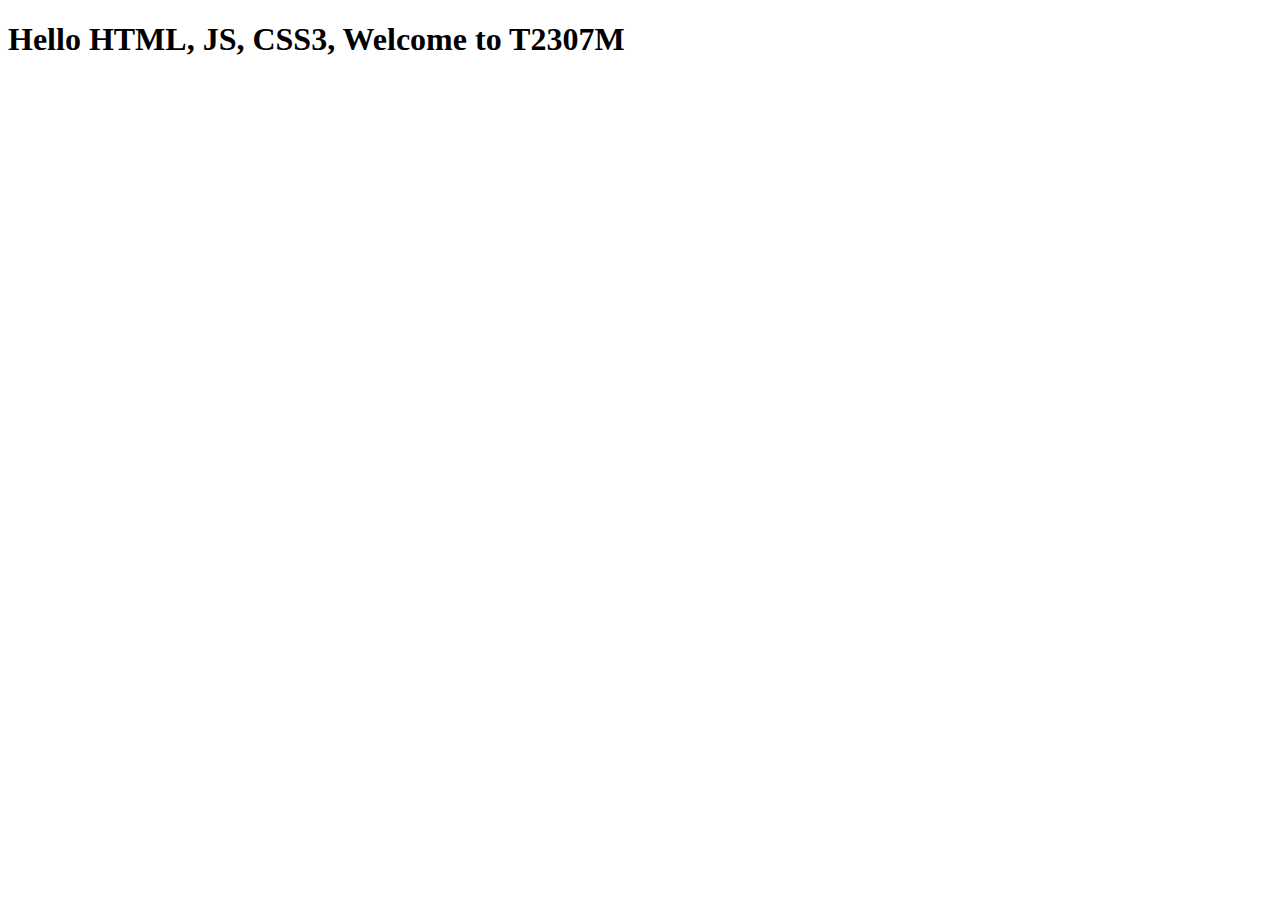
<file: index.html>
<!DOCTYPE html>
<html lang="en">
<head>
    <meta charset="UTF-8">
    <meta name="viewport" content="width=device-width, initial-scale=1.0">
    <title>Document</title>
</head>
<body>
    <h1>Hello HTML, JS, CSS3, Welcome to T2307M</h1>
</body>
</html>
</file>
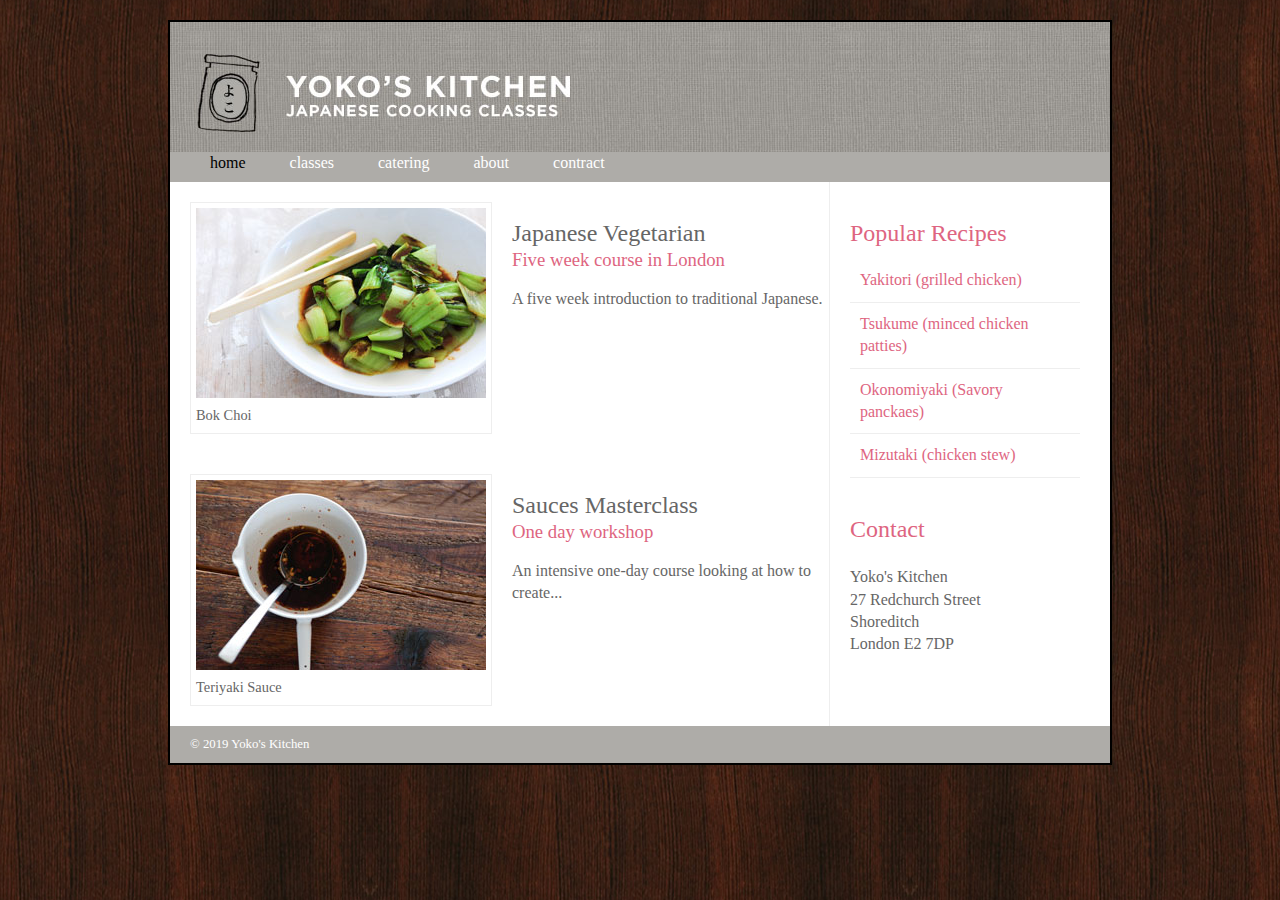
<file: 03/index.html>
<!DOCTYPE html>
<html>
  <head>
    <title>HTML5 Layout</title>
    <link rel="stylesheet" href="css/exam03.css" />
  </head>
  <body>
    <div class="wrapper">
      <header>
        <h1>Yoko's Kitchen</h1>
        <nav>
          <ul>
            <li><a href="#" class="current">home</a></li>
            <li><a href="#">classes</a></li>
            <li><a href="#">catering</a></li>
            <li><a href="#">about</a></li>
            <li><a href="#">contract</a></li>
          </ul>
        </nav>
      </header>
      <section class="courses">
        <article>
          <figure>
            <img src="./images/bok-choi.jpg" alt="Bok Choi" />
            <figcaption>Bok Choi</figcaption>
          </figure>
          <hgroup>
            <h2>Japanese Vegetarian</h2>
            <h3>Five week course in London</h3>
          </hgroup>
          <p>A five week introduction to traditional Japanese.</p>
        </article>
        <article>
          <figure>
            <img src="./images/teriyaki.jpg" alt="Teriyaki sauce" />
            <figcaption>Teriyaki Sauce</figcaption>
          </figure>
          <hgroup>
            <h2>Sauces Masterclass</h2>
            <h3>One day workshop</h3>
          </hgroup>
          <p>An intensive one-day course looking at how to create...</p>
        </article>
      </section>
      <aside>
        <section class="popular-recipes">
          <h2>Popular Recipes</h2>
          <a href="">Yakitori (grilled chicken)</a>
          <a href="">Tsukume (minced chicken patties)</a>
          <a href="">Okonomiyaki (Savory panckaes)</a>
          <a href="">Mizutaki (chicken stew)</a>
        </section>
        <section class="contact-details">
          <h2>Contact</h2>
          <p>
            Yoko's Kitchen <br />
            27 Redchurch Street <br />
            Shoreditch <br />
            London E2 7DP
          </p>
        </section>
      </aside>
      <footer>&copy; 2019 Yoko's Kitchen</footer>
    </div>
  </body>
</html>
</file>
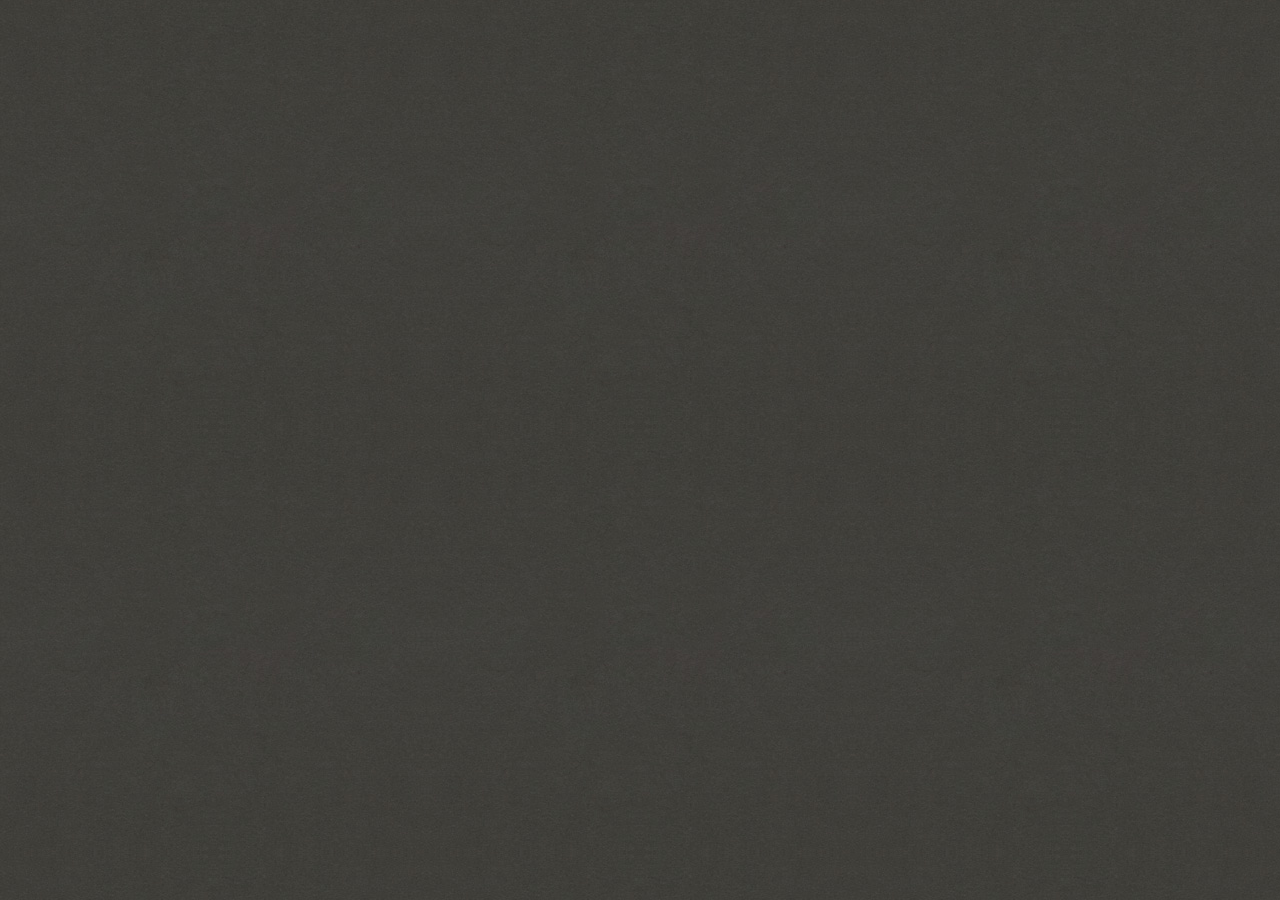
<file: 04/index.html>
<!DOCTYPE html>
<html>

<head>
    <title>Layout</title>
    <link rel="stylesheet"  type="text/css" href="css/Mystyle.css" />
    <style type="text/css">
        @font-face {
            font-family: 'QuicksandBook';
            src: url('./fonts/Quicksand_Book-webfont.eot');
            src: url('./fonts/Quicksand_Book-webfont.eot?#iefix') format('embedded-opentype'),
            url('./fonts/Quicksand_Book-webfont.woff') format('woff'),
            url('./fonts/Quicksand_Book-webfont.ttf') format('truetype'),
            url('./fonts/Quicksand_Book-webfont.svg#QuicksandBook') format('svg');
            font-weight: normal;
            font-size: normal;
        }

        body{
            color: #ffffff;
            background: #413f3b url('./images/bg.jpg');
            font-family: Georgia, 'Times New Roman', Times, serif;
            font-size: 90%;
            margin: 0px;
            text-align: center;
        }
        
        a{
            color: #b5c1ad;
            text-decoration: none;
        }

        a:hover{
            color: #ffffff;
        }

        header{
            background-image: url("./images/bg-header.jpg");
            padding: 0px 0px 0px 0px;
            height: 100px;
            position: fixed;
            top: 0px;
            width: 100%;
            z-index: 50;
        }

        .nav{
            float: right;
            padding: 45px 0px 0px 0px;
            text-align: right;
        }

        .wrapper{
            width: 960px;
            margin: 0px auto;
            background-image: url("./images/bg-triangle.png");
            background-repeat: no-repeat;
            background-position: 0px 0px;
            text-align: left;
        }
        
        .logo{
            margin-bottom: 20px;
        }

        h1, h2{
            font-family: QuicksandBook, Arial, Helvetica, sans-serif;
            font-weight: normal;
            text-transform: uppercase;
        }
        
        h1{
            font-size: 75%;
            margin-top: 140px;
        }

        .date{
            font-family: Arial, Helvetica, sans-serif;
            font-size: 75%;
            color: #b5c1ad;
        }

        .intro{
            clear: left;
            font-size: 90%;
            line-height: 1.43em;
        }
    </style>
</head>
</html>
</file>
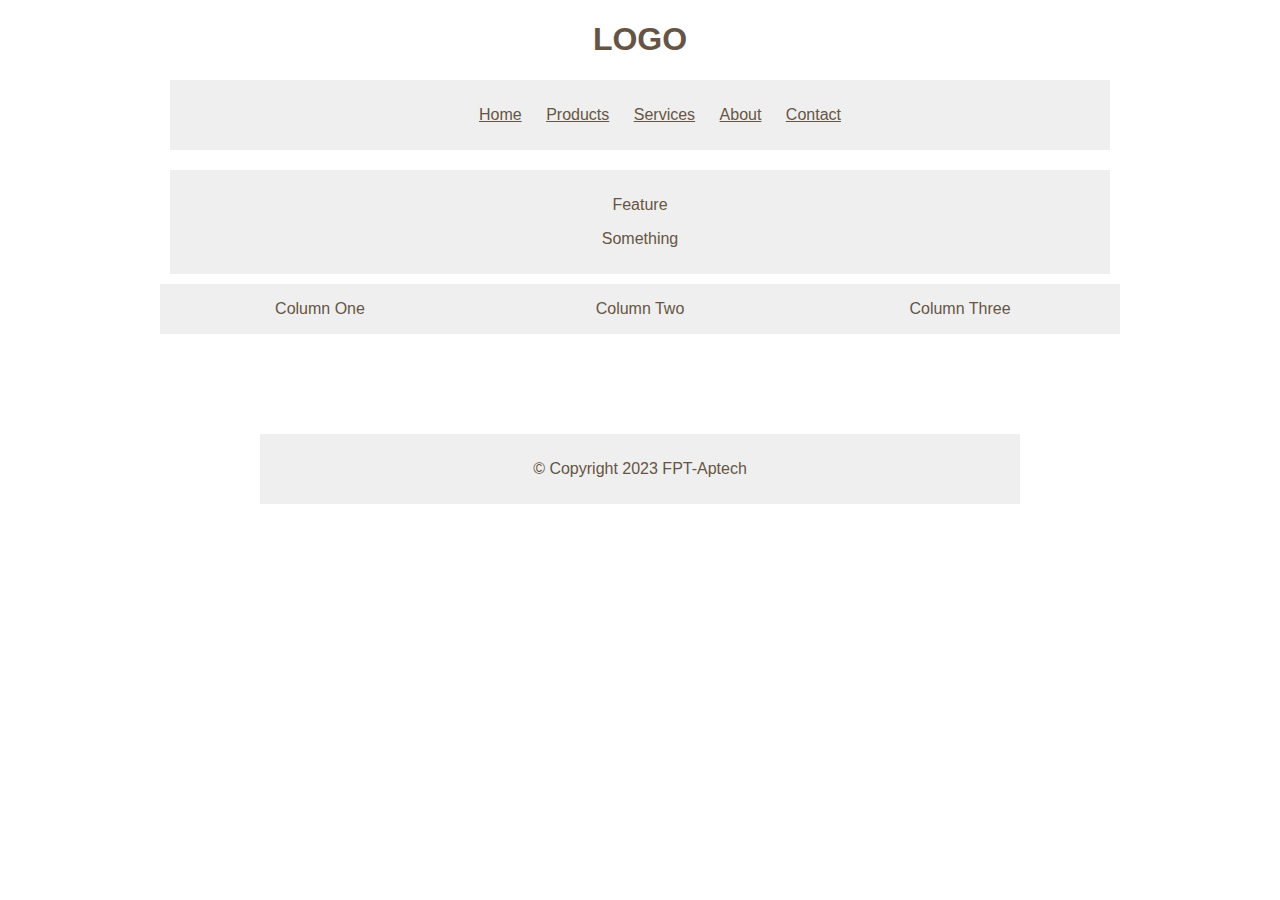
<file: Layout/index.html>
<!DOCTYPE html>
<html lang="en">
<head>
    <meta charset="UTF-8">
    <meta name="viewport" content="width=device-width, initial-scale=1.0">
    <title>Layout and CSS</title>
    <style type="text/CSS">
        /* Dấu "*" áp dụng toàn bộ HTML */
        *{
            color: #665544;
            text-align: center;
            font-family: sans-serif;
        }
        /* Selector "Tags" */
        body{
            width: 960px;
            margin: auto;
        }
        #content{
            height: 100%;
            overflow: auto;
        }
        #nav, #feature{
            padding: 10px;
            margin: 10px;
            background-color: #efefef;
        }
        #footer{
            margin: 100px;
            padding: 10px;
            background-color: #efefef;
        }
        .column1, .column2, .column3{
            background-color: #efefef;
            width: 320px;
            float: left;
        }
        li{
            display: inline;
            padding: 10px;
        }
    </style>
</head>
<body>
    <div id="header">
        <h1>LOGO</h1>
        <div id="nav">
            <ul>
                <li><a href="#">Home</a></li>
                <li><a href="#">Products</a></li>
                <li><a href="#">Services</a></li>
                <li><a href="#">About</a></li>
                <li><a href="#">Contact</a></li>
            </ul>
        </div>
    </div>
    <div id="content">
        <div id="feature"><p>Feature</p>
        <p>Something</p></div>
        <div class="article column1"><p>Column One
        </p></div>
        <div class="article column2"><p>Column Two</p></div>
        <div class="artical column3"><p>Column Three</p></div>
    </div>
    <div id="footer">
        <p>&copy; Copyright 2023 FPT-Aptech</p>
    </div>
    
</body>
</html>
</file>
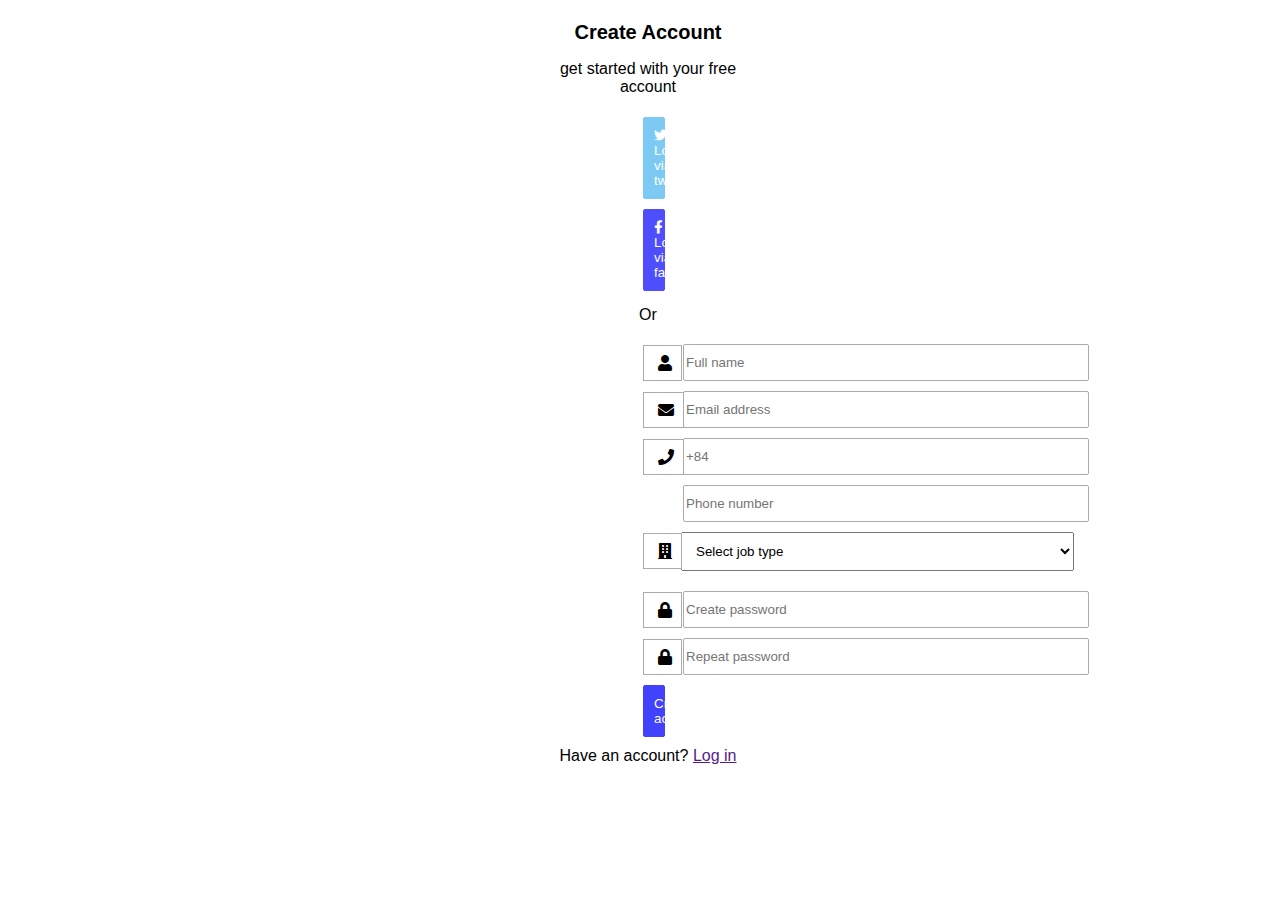
<file: test 10-10/index.html>
<!DOCTYPE html>
<html lang="en">
<head>
    <meta charset="UTF-8">
    <meta name="viewport" content="width=device-width, initial-scale=1.0">
    <title>Document</title>
</head>
<link rel="stylesheet" href="style.css">
<link rel="stylesheet" href="https://cdnjs.cloudflare.com/ajax/libs/font-awesome/5.15.4/css/all.min.css" integrity="sha512-1ycn6IcaQQ40/MKBW2W4Rhis/DbILU74C1vSrLJxCq57o941Ym01SwNsOMqvEBFlcgUa6xLiPY/NS5R+E6ztJQ==" crossorigin="anonymous" referrerpolicy="no-referrer" />
<body>
    <div id="container">
        <header>
            <h1>Create Account</h1>
            <p>get started with your free account</p>
        </header>
        <div class="login-with">
            <button class="tw">
                <i class="fab fa-twitter" style="color: white;"></i>
                Login via twitter</button>
            <button class="fb">
                <i class="fab fa-facebook-f" style="color: white;"></i>
                Login via facebook</button>
        </div>
        <div class="or">Or</div>
        <div class="login">
            <div class="user">
                <i class="fas fa-user"></i>
                <input type="text" placeholder="Full name">
            </div>
            <div class="email">
                <i class="fas fa-envelope"></i>
                <input type="email" placeholder="Email address">
            </div>
            <div id="phone">
                <i class="fas fa-phone"></i>
                <input type="number" placeholder="+84">
                <input type="text" placeholder="Phone number">
            </div>
            <div class="job">
                <i class="fas fa-building"></i>
                <select class="form-control">
                    <option selected=""> Select job type</option>
                    <option>Designer</option>
                    <option>Manager</option>
                    <option>Accaunting</option>
                </select>
            </div>
            <div class="password">
                <i class="fas fa-lock"></i>
                <input type="password" placeholder="Create password">
            </div>
            <div class="re-password">
                <i class="fas fa-lock"></i>
                <input type="password" placeholder="Repeat password">
            </div>
            <button type="submit">Create account</button>
        </div>
        <div class="end">
            Have an account? <a href="">Log in</a>
        </div>
    </div>
</body>
</html>
</file>
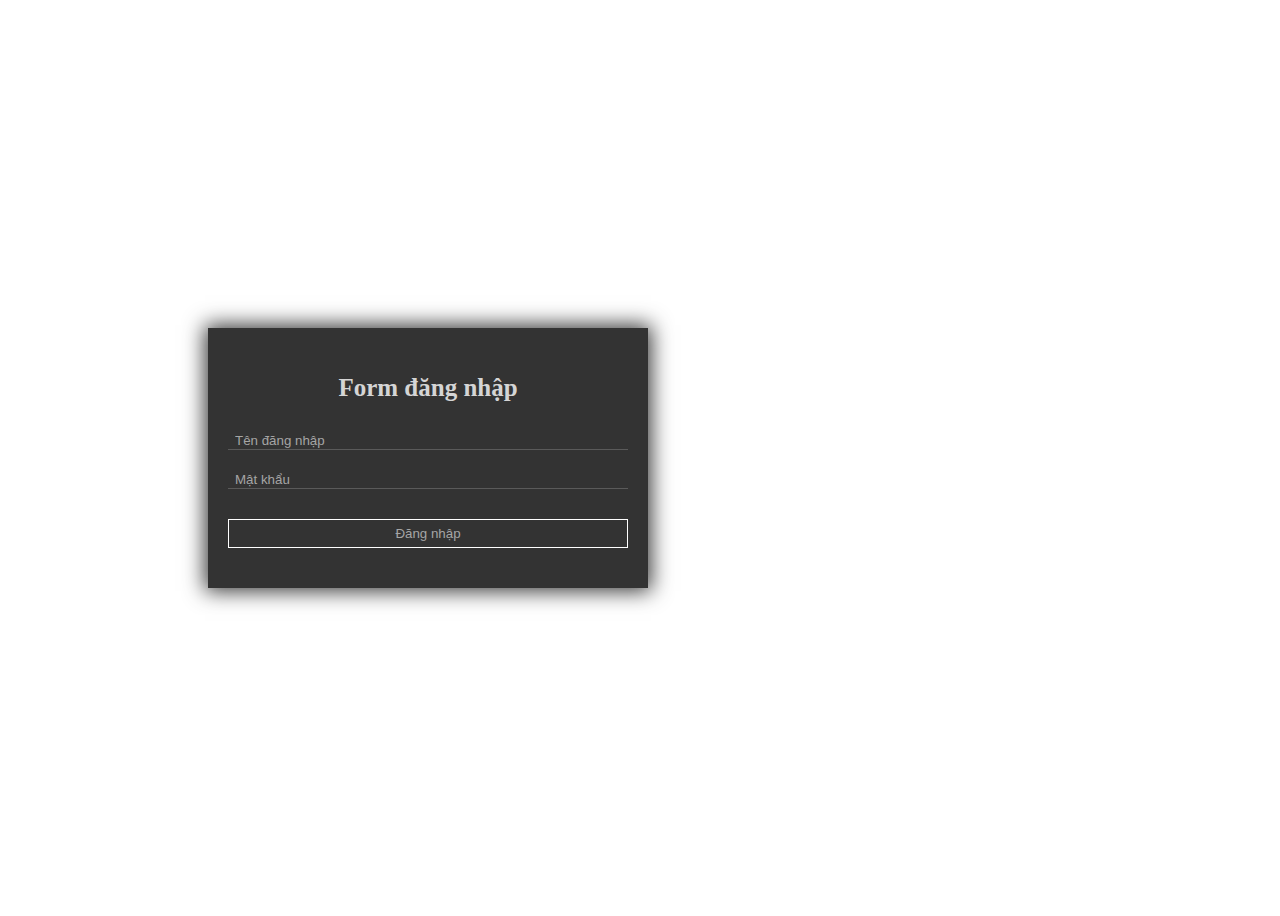
<file: Tự Làm/index.html>
<!DOCTYPE html>
<html lang="en">
<head>
    <meta charset="UTF-8">
    <meta name="viewport" content="width=device-width, initial-scale=1.0">
    <title>Form đăng nhập html</title>
    <link rel="stylesheet" href="css.css">
    <link rel="stylesheet" href="https://cdnjs.cloudflare.com/ajax/libs/font-awesome/6.4.2/css/all.min.css" integrity="sha512-z3gLpd7yknf1YoNbCzqRKc4qyor8gaKU1qmn+CShxbuBusANI9QpRohGBreCFkKxLhei6S9CQXFEbbKuqLg0DA==" crossorigin="anonymous" referrerpolicy="no-referrer" />
</head>
<body>
    <div id="wrapper">
        <form action="" id="form-login">
            <h1 class="form-heading">Form đăng nhập</h1>
            <div class="form-group">
                <i class="fa-regular fa-user" style="color: #a5a5a5a5;"></i>
                <input type="text" class="form-input" placeholder="Tên đăng nhập">
            </div>
            <div class="form-group">
                <i class="fa-solid fa-lock" style="color: #a5a5a5a5;;"></i>
                <input type="password" class="form-input" placeholder="Mật khẩu">
                <div id="eye">
                    <i class="far fa-eye"></i>
                </div>
            </div>
            <input type="submit" value="Đăng nhập" class="form-submit">
        </form>
    </div>
</body>
<script src="https://code.jquery.com/jquery-3.7.1.js"></script>
<script src="./js.js"></script>
</html>
</file>
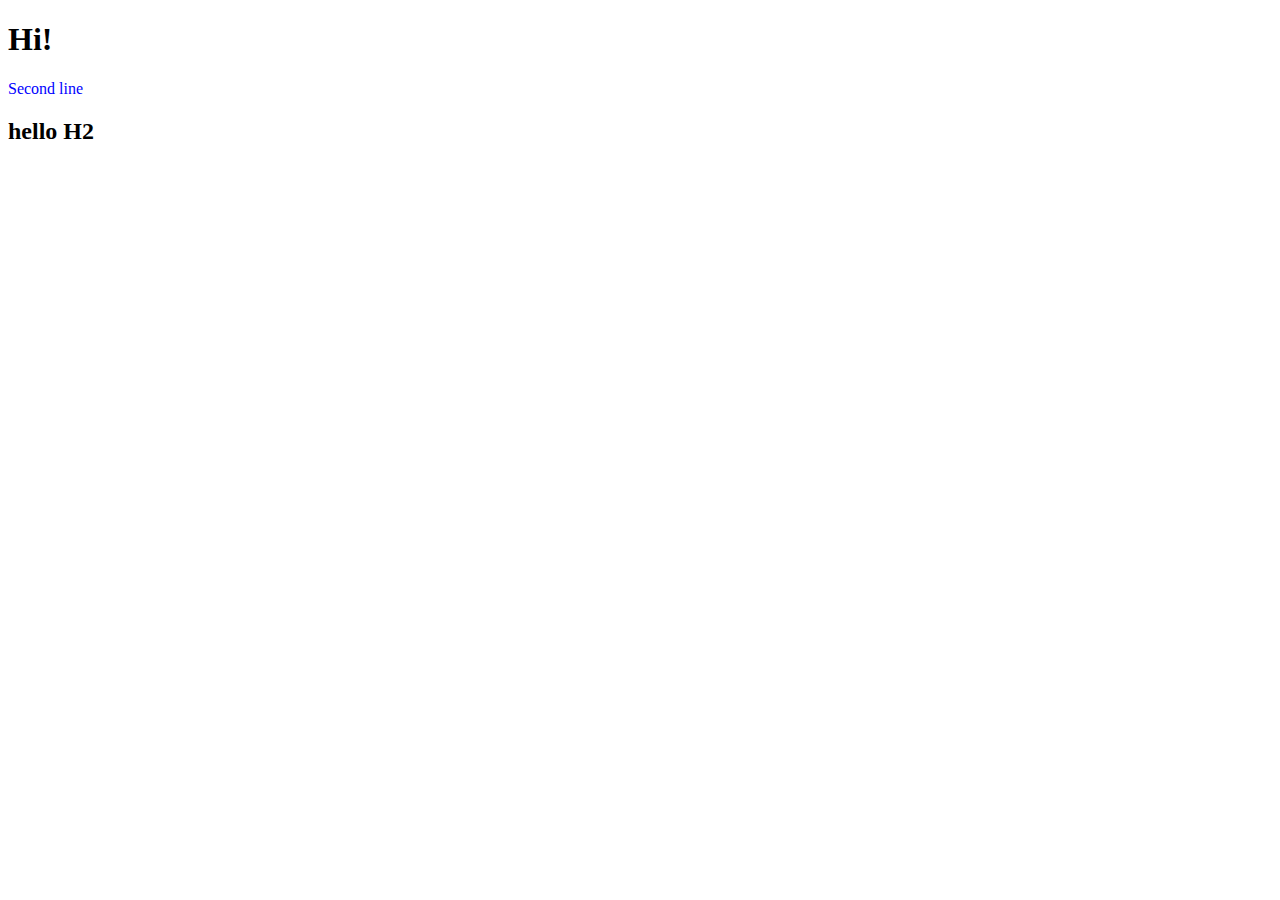
<file: Trên lớp/10-7/index.html>
<!DOCTYPE html>
<html lang="en">
<head>
    <meta charset="UTF-8">
    <meta name="viewport" content="width=device-width, initial-scale=1.0">
    <title>Document</title>
    <script src="https://cdnjs.cloudflare.com/ajax/libs/jquery/2.2.1/jquery.min.js" integrity="sha512-chZc2Mx8B1GzGSNMfJRH63jW7uYZXzX0a/UlWRrTvl4kxxYqUHNMtyTTA5IDQ7gTl4ATLoXlZthsialW3muS0A==" crossorigin="anonymous" referrerpolicy="no-referrer"></script>
</head>
<body>
    <script>
    // Jquery Template: Mẫu dùng chung của jQuery
    // Run
    // $(document).ready(function(){
    //    your jQuery script here
    // }); 
    </script>
    <script>
        $(document).ready(function(){
            $('#hello').html('Hello, world');// Id
            $('.red').before("<p>Before</p>")// Class
                    .after("<p>After</p>");
            $('p').prepend("(tag-name matched)");
            $('h2').addClass('green');
        });
    </script>
    <style>
        .red{color: blue;}
        .green{color: green;}
    </style>
    <h1 id="hello">Hi!</h1>
    <p class="red">Second line</p>
    <h2>hello H2</h2>
</body>
</html>
</file>
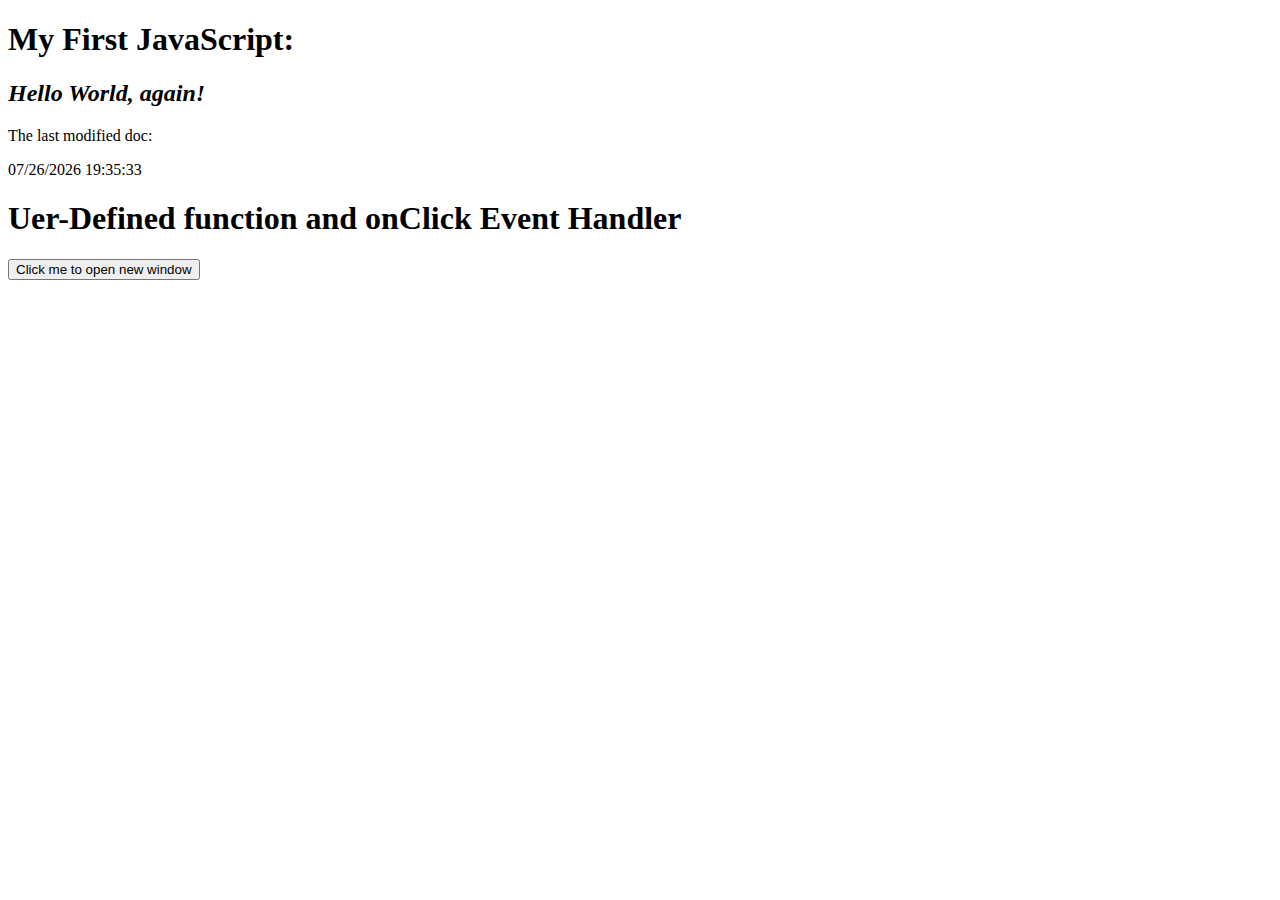
<file: Trên lớp/session5/index.html>
<!DOCTYPE html>
<html lang="en">
<head>
    <meta charset="UTF-8">
    <meta name="viewport" content="width=device-width, initial-scale=1.0">
    <title>Document</title>
    <!-- JavaScript aka know Node.js on the server side -->
    <!-- JavaScript # Java -->
    <script>
        alert("Hello World!");
        //Script.Method(), phương thức = values
        //Đối tượng Car.
        //Gọi phương thức (Method) của Car:Car.go()
        //Gọi thuộc tính (chứa giá trị) của Car:Car.color = "red";
        //Tác động lên đối tượng thì có sự kiện (event)
    </script>
</head>
<body>
    <h1>My First JavaScript: </h1>
    <script>
        // Method()
        document.write("<h2><em>Hello World, again!</em></h2>");
        document.write("<p>The last modified doc:</p>" + document.lastModified);
        // Debugger: Kiểm soát lỗi
        console.log('Hello hello again!');
        // 1.Build in function
        // alert()
        // prompt()
        // write()
        // writeln();
        prompt("Are you sure!");
        // 2. Uer defined
    </script>
    <script>
        function openNewWindow(){
            open("...");// Mở ra cửa sổ mới
        }
    </script>
        <h1>Uer-Defined function and onClick Event Handler</h1>
        <input type="button" value="Click me to open new window" onclick="openNewWindow()">
</body>
</html>
</file>
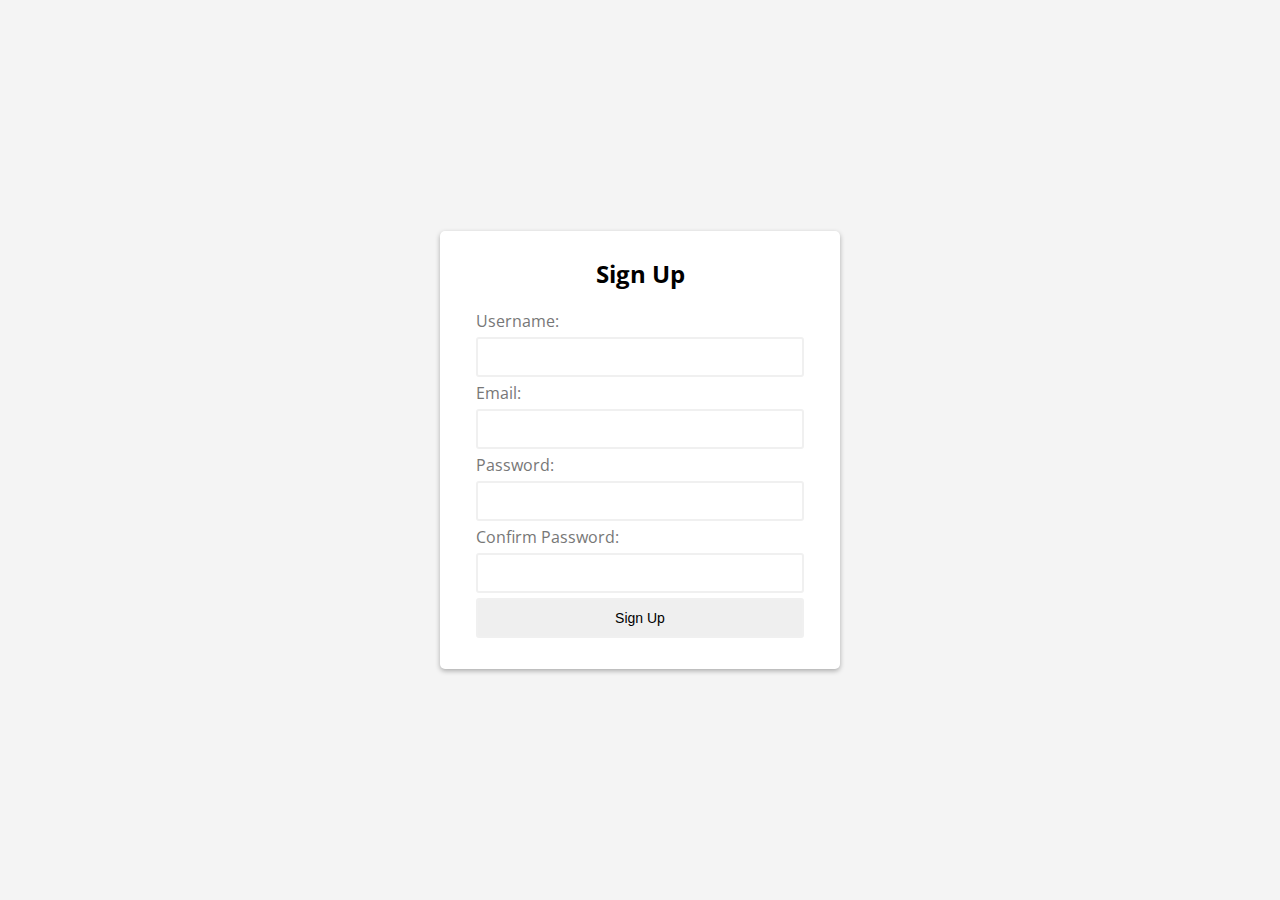
<file: Edunext/Slot 14/form validation/index.html>
<!DOCTYPE html>
<html>
<head>
    <title>JavaScript Form Validation</title>
    <link rel="stylesheet" href="css/style.css">
    <script src="https://cdnjs.cloudflare.com/ajax/libs/jquery/2.2.1/jquery.min.js" integrity="sha512-chZc2Mx8B1GzGSNMfJRH63jW7uYZXzX0a/UlWRrTvl4kxxYqUHNMtyTTA5IDQ7gTl4ATLoXlZthsialW3muS0A==" crossorigin="anonymous" referrerpolicy="no-referrer"></script>
</head>
<body>
    <div class="container">
        <form id="signup" class="form">
            <h1>Sign Up</h1>
            <div class="form-field">
                <label for="username">Username:</label>
                <input type="text" name="username" id="username" autocomplete="off">
                <small></small>
            </div>

            <div class="form-field">
                <label for="email">Email:</label>
                <input type="text" name="email" id="email" autocomplete="off">
                <small></small>
            </div>

            <div class="form-field">
                <label for="password">Password:</label>
                <input type="password" name="password" id="password" autocomplete="off">
                <small></small>
            </div>


            <div class="form-field">
                <label for="confirm-password">Confirm Password:</label>
                <input type="password" name="confirm-password" id="confirm-password" autocomplete="off">
                <small></small>
            </div>

            <div class="form-field">
                <input type="submit" value="Sign Up">
            </div>
        </form>
    </div>

    <script src="js/app.js"></script>
</body>
</html>
</file>
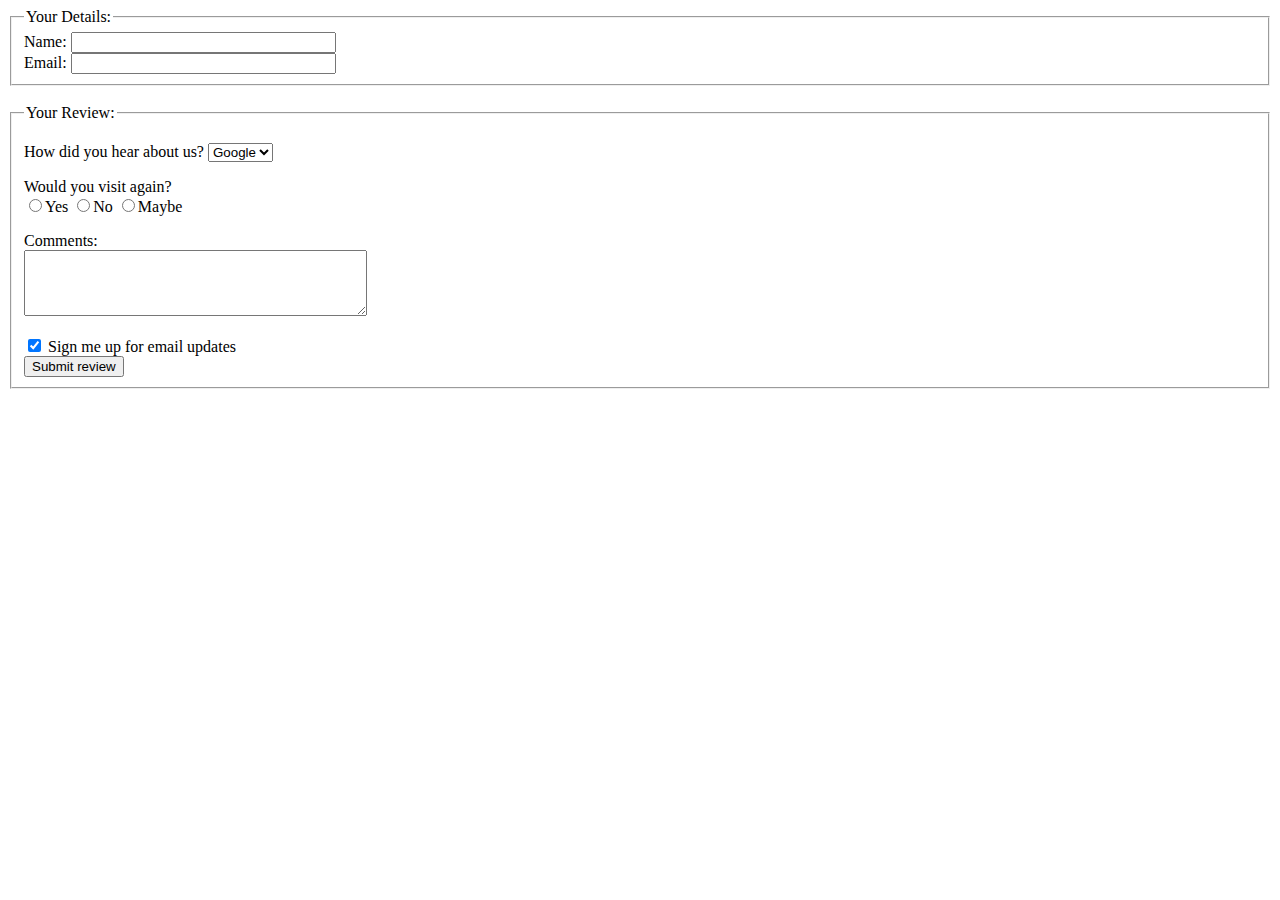
<file: Demo.html>
<!DOCTYPE html>
<html lang="en" dir="ltr">
<head>
    <meta charset="UTF-8">
    <title>Forms</title>
</head>

<body>
    <form action="http://fptaptech.herokuapp.com" method="get">
        <fieldset>
            <legend>Your Details:</legend>
            <label>Name: <input type="text" name="name" size="30" maxlength="100"></label><br />
            <label>Email: <input type="email" name="email" size="30" maxlength="100"></label><br />
        </fieldset><br />
        <fieldset>
            <legend>Your Review:</legend>
            <p>
                <label for="hear-about">How did you hear about us?</label>
                <select name="referrer" id="hear-about">
                    <option value="google">Google</option>
                    <option value="friend">Friend</option>
                    <option value="advert">Advert</option>
                    <option value="other">Other</option>
                </select>
            </p>
            <p>
                Would you visit again?<br />
                <label><input type="radio" name="rating" value="yes" />Yes</label>
                <label><input type="radio" name="rating" value="no" />No</label>
                <label><input type="radio" name="rating" value="maybe" ,>Maybe</label>
            </p>
            <p>
                <label for="comments">Comments:</label><br />
                <textarea name="" id="comments" cols="40" rows="4"></textarea>
            </p>
            <label><input type="checkbox" name="subcribe" checked="checked" />
                Sign me up for email updates</label><br />
                <input type="submit" value="Submit review">
        </fieldset>
    </form>
</body>
</html>
</file>
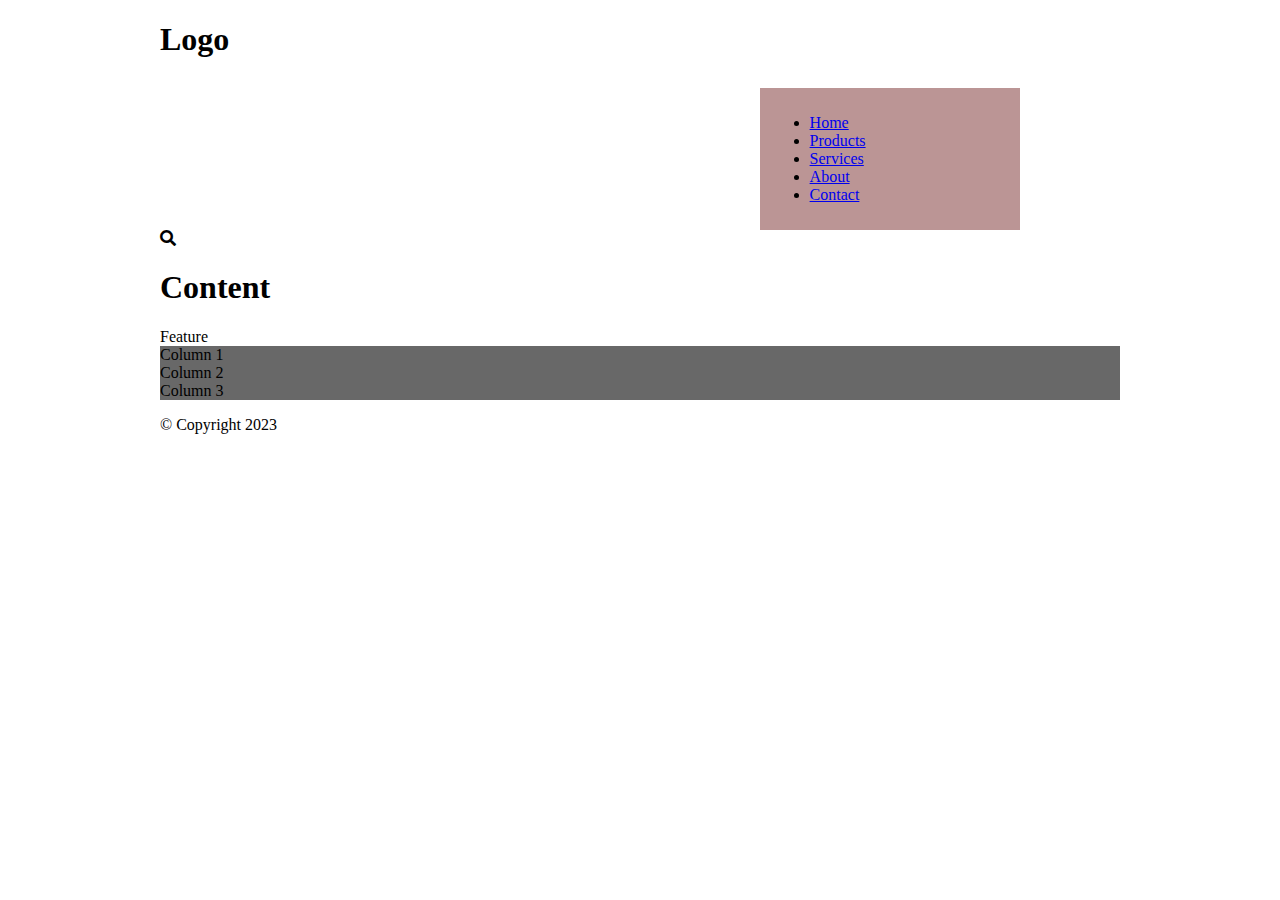
<file: Fixed-width-layout.html>
<!DOCTYPE html>
<html lang="en">
<head>
    <meta charset="UTF-8">
    <meta name="viewport" content="width=device-width, initial-scale=1.0">
    <title>Fixed width layout</title>
    <!-- CSS3 -->
    <style type="text/CSS">
        /* selector: Tag (tên thẻ) */
        body{
            width: 960px;
            margin: 0px auto;
        }
        /* selector: Id(#) */
        #nav{
            background-color: #bb9595;
            padding: 1%;
            margin: 30px 100px 0px 600px;
        }
        /* selector: class(.dot) */
        .column1,.column2,.column3 {
            background-color: #686868;
        }

    </style>
    <link rel="stylesheet" href="https://cdnjs.cloudflare.com/ajax/libs/font-awesome/5.15.4/css/all.min.css" integrity="sha512-1ycn6IcaQQ40/MKBW2W4Rhis/DbILU74C1vSrLJxCq57o941Ym01SwNsOMqvEBFlcgUa6xLiPY/NS5R+E6ztJQ==" crossorigin="anonymous" referrerpolicy="no-referrer" />

</head>
<body>
    <div id="header">
        <h1>Logo</h1>
        <div id="nav">
            <ul>
            <li><a href="#">Home</a></li>
            <li><a href="#">Products</a></li>
            <li><a href="#">Services</a></li>
            <li><a href="#">About</a></li>
            <li><a href="#">Contact</a></li>
            </ul>
        </div>
    </div>
    <div id="content">
        <i class="fas fa-search"></i>
        <h1>Content</h1>
        <div id="feature">Feature</div>
        <div class="artical column1">Column 1</div>
        <div class="artical column2">Column 2</div>
        <div class="artical column2">Column 3</div>
    </div>
    <div id="footer">
        <p>&copy; Copyright 2023</p>
    </div>
</body>
</html>
</file>
<file: 03/css/exam03.css>
header, section, footer, aside, nav, article, figure, figcaption {
    display: block;}
    body{
        color: #666666;
        background-color: #f9f8f6;
        background-image: url(../images/dark-wood.jpg);
        background-position: center;
        font-family: Georgia, Times, serif;
        line-height: 1.4em;
        margin: 0px;}
        .wrapper{
            width: 940px;
            margin: 20px auto 20px auto;
            border: 2px solid #000000;
            background-color: #ffffff;}
        header{
            height: 160px;
            background-image: url(../images/header.jpg);}
        h1{
            text-indent: -9999px;
            width: 940px;
            height: 130px;
            margin: 0px;}
        nav, footer{
            clear: both;
            color: #ffffff;
            background-color: #aeaca8;
            height: 30px;}
        nav ul{
            margin: 0px;
            padding: px 0px 5px 30px;}
        nav li{
            display: inline;
            margin-right: 40px;}
        nav li a{
            color: #ffffff;}
        nav li a:hover, nav li a.current{
            color: #000000;}
        section.courses{
            float: left;
            width: 659px;
            border-right: 1px solid #eeeeee;}
        article{
            clear:both;
            overflow: auto;
            width: 100%;}
        hgroup{
            margin-top: 40px;}
        figure{
            float: left;
            width: 290px;
            height: 220px;
            padding: 5px;
            margin: 20px;
            border: 1px solid #eeeeee;}
        figcaption{
            font-size: 90%;
            text-align: left;}
        aside{
            width: 230px;
            float: left;
            padding: 0px 0px 0px 20px;}
        aside section a{
            display: block;
            padding: 10px;
            border-bottom: 1px solid #eeeeee;}
        aside section a:hover{
            color: #985d6a;
            background-color: #efefef;}
        a{
            color: #de6581;
            text-decoration: none;}
        h1, h2, h3{
            font-weight: normal;}
        h2{
            margin: 10px 0px 5px 0px;
            padding: 0px;}
        h3{
            margin: 0px 0px 10px 0px;
            color: #de6581;}
        aside h2{
            padding: 30px 0px 10px 0px;
            color: #de6581;}
        footer{
            font-size: 80%;
            padding: 7px 0px 0px 20px;}
</file>
<file: 04/css/Mystyle.css>
body {
  min-width: 960px;
}

/* `Containers
----------------------------------------------------------------------------------------------------*/

.container_12 {
  margin-left: auto;
  margin-right: auto;
  width: 960px;
}

/* `Grid >> Global
----------------------------------------------------------------------------------------------------*/

.grid_1,
.grid_2,
.grid_3,
.grid_4,
.grid_5,
.grid_6,
.grid_7,
.grid_8,
.grid_9,
.grid_10,
.grid_11,
.grid_12 {
  display: inline;
  float: left;
  margin-left: 10px;
  margin-right: 10px;
}

.push_1, .pull_1,
.push_2, .pull_2,
.push_3, .pull_3,
.push_4, .pull_4,
.push_5, .pull_5,
.push_6, .pull_6,
.push_7, .pull_7,
.push_8, .pull_8,
.push_9, .pull_9,
.push_10, .pull_10,
.push_11, .pull_11 {
  position: relative;
}

/* `Grid >> Children (Alpha ~ First, Omega ~ Last)
----------------------------------------------------------------------------------------------------*/

.alpha {
  margin-left: 0;
}

.omega {
  margin-right: 0;
}

/* `Grid >> 12 Columns
----------------------------------------------------------------------------------------------------*/

.container_12 .grid_1 {
  width: 60px;
}

.container_12 .grid_2 {
  width: 140px;
}

.container_12 .grid_3 {
  width: 220px;
}

.container_12 .grid_4 {
  width: 300px;
}

.container_12 .grid_5 {
  width: 380px;
}

.container_12 .grid_6 {
  width: 460px;
}

.container_12 .grid_7 {
  width: 540px;
}

.container_12 .grid_8 {
  width: 620px;
}

.container_12 .grid_9 {
  width: 700px;
}

.container_12 .grid_10 {
  width: 780px;
}

.container_12 .grid_11 {
  width: 860px;
}

.container_12 .grid_12 {
  width: 940px;
}

/* `Prefix Extra Space >> 12 Columns
----------------------------------------------------------------------------------------------------*/

.container_12 .prefix_1 {
  padding-left: 80px;
}

.container_12 .prefix_2 {
  padding-left: 160px;
}

.container_12 .prefix_3 {
  padding-left: 240px;
}

.container_12 .prefix_4 {
  padding-left: 320px;
}

.container_12 .prefix_5 {
  padding-left: 400px;
}

.container_12 .prefix_6 {
  padding-left: 480px;
}

.container_12 .prefix_7 {
  padding-left: 560px;
}

.container_12 .prefix_8 {
  padding-left: 640px;
}

.container_12 .prefix_9 {
  padding-left: 720px;
}

.container_12 .prefix_10 {
  padding-left: 800px;
}

.container_12 .prefix_11 {
  padding-left: 880px;
}

/* `Suffix Extra Space >> 12 Columns
----------------------------------------------------------------------------------------------------*/

.container_12 .suffix_1 {
  padding-right: 80px;
}

.container_12 .suffix_2 {
  padding-right: 160px;
}

.container_12 .suffix_3 {
  padding-right: 240px;
}

.container_12 .suffix_4 {
  padding-right: 320px;
}

.container_12 .suffix_5 {
  padding-right: 400px;
}

.container_12 .suffix_6 {
  padding-right: 480px;
}

.container_12 .suffix_7 {
  padding-right: 560px;
}

.container_12 .suffix_8 {
  padding-right: 640px;
}

.container_12 .suffix_9 {
  padding-right: 720px;
}

.container_12 .suffix_10 {
  padding-right: 800px;
}

.container_12 .suffix_11 {
  padding-right: 880px;
}

/* `Push Space >> 12 Columns
----------------------------------------------------------------------------------------------------*/

.container_12 .push_1 {
  left: 80px;
}

.container_12 .push_2 {
  left: 160px;
}

.container_12 .push_3 {
  left: 240px;
}

.container_12 .push_4 {
  left: 320px;
}

.container_12 .push_5 {
  left: 400px;
}

.container_12 .push_6 {
  left: 480px;
}

.container_12 .push_7 {
  left: 560px;
}

.container_12 .push_8 {
  left: 640px;
}

.container_12 .push_9 {
  left: 720px;
}

.container_12 .push_10 {
  left: 800px;
}

.container_12 .push_11 {
  left: 880px;
}

/* `Pull Space >> 12 Columns
----------------------------------------------------------------------------------------------------*/

.container_12 .pull_1 {
  left: -80px;
}

.container_12 .pull_2 {
  left: -160px;
}

.container_12 .pull_3 {
  left: -240px;
}

.container_12 .pull_4 {
  left: -320px;
}

.container_12 .pull_5 {
  left: -400px;
}

.container_12 .pull_6 {
  left: -480px;
}

.container_12 .pull_7 {
  left: -560px;
}

.container_12 .pull_8 {
  left: -640px;
}

.container_12 .pull_9 {
  left: -720px;
}

.container_12 .pull_10 {
  left: -800px;
}

.container_12 .pull_11 {
  left: -880px;
}

/* `Clear Floated Elements
----------------------------------------------------------------------------------------------------*/

/* http://sonspring.com/journal/clearing-floats */

.clear {
  clear: both;
  display: block;
  overflow: hidden;
  visibility: hidden;
  width: 0;
  height: 0;
}

/* http://www.yuiblog.com/blog/2010/09/27/clearfix-reloaded-overflowhidden-demystified */

.clearfix:before,
.clearfix:after {
  content: '\0020';
  display: block;
  overflow: hidden;
  visibility: hidden;
  width: 0;
  height: 0;
}

.clearfix:after {
  clear: both;
}

/*
  The following zoom:1 rule is specifically for IE6 + IE7.
  Move to separate stylesheet if invalid CSS is a problem.
*/

.clearfix {
  zoom: 1;
}
</file>
<file: test 10-10/style.css>
body {
    font-family: sans-serif;
    display: flex;
    flex-direction: column;
    width: 100%;
}
#container {
    display: flex;
    flex-direction: column;
    padding-right: 550px;
    padding-left: 550px;
}
header {
    text-align: center;
}
h1 {
    font-size: 20px;
}
.login-with {
    display: flex;
    flex-direction: column;
    margin: 5px
}
.tw {
    border: 1px solid rgb(124, 202, 244);
    border-radius: 2px ;
    height: 100%;
    padding: 10px;
    margin-left: 80px;
    margin-right: 80px;
    margin-bottom: 10px;
    background-color: rgb(124, 202, 244);
    color: white;
}
.fb {
    border: 1px solid rgb(78, 78, 255);
    border-radius: 2px;
    background-color: rgb(78, 78, 255);
    height: 100%;
    color: white;
    padding: 10px;
    margin-left: 80px;
    margin-right: 80px;
}
.or {
    display: flex;
    flex-direction: column;
    text-align: center;
    margin-top: 10px;
    margin-bottom: 10px;
}
.login {
    display: flex;
    flex-direction: column;
    padding-left: 85px;
    padding-right: 85px;
}
.login div i {
    position: absolute;
    align-items: center;
    padding: 9px;
    margin-top: 10.5px;
    padding-left: 14px;
    border: 1px solid #ababab;
}
.login div input {
    outline: none;
    border: 1px solid #ababab;
    border-radius: 2px;
    padding-top: 10px;
    padding-bottom: 10px;
    padding-right: 225px;
    margin-left: 40px;
    margin-top: 10px;
}
.form-control {
    margin-bottom: 10px;
    padding: 10px;
    margin-top: 10px;
    padding-right: 273px;
    margin-left: 38px;
}
.phone {
    display: flex;
    flex-direction: column;
}
.login button {
    padding: 10px;
    margin-top: 10px;
    background-color: rgb(65, 65, 254);
    color: white;
    border: 1px solid rgb(65, 65, 254);
    border-radius: 2px;
}
.end {
    text-align: center;
    margin-top: 10px;
}
</file>
<file: Tự Làm/css.css>
body{
    background: url(https://wallpapers.com/images/hd/4k-marvel-future-revolution-art-srz7c20vbtxt7py2.jpg);
    background-size: cover;
}
#wrapper{
    min-height: 100vh;
    display: flex;
    justify-content: left;
    align-items: center;
    margin: 0px 0px 0px 200px;
}
#form-login{
    max-width: 400px;
    background-color: rgba(0, 0 , 0, 0.8);
    flex-grow: 1;
    padding: 30px 20px 40px;
    box-shadow: 0px 0px 20px 3px rgba(0, 0 , 0, 0.8) ;
}
.form-heading{
    font-size: 25px;
    color: #d5d5d5;
    text-align: center;
    margin-bottom: 30px;
}
.form-group{
    border-bottom: 1px solid #5a5a5a;
    margin-top: 15px;
    margin-bottom: 20px;
    display: flex;
}
.form-group i{
    color: #ffffff;
    padding-bottom: 3px;
    padding-right: 5px;
    cursor: pointer;
}
.form-input{
    background: transparent;
    border: 0;
    outline: 0;
    color: #f5f5f5;
    padding-right: 190px;
}
.form-input::placeholder{
    color: #a5a5a5;
    padding-right: 190px;
}
#eye i{
    padding-left: 0px;
}
.form-submit{
    background-color: transparent;
    border: 1px solid #ffffff;
    color: #a5a5a5;
    width: 100%;
    padding: 6px 20px;
    transition: 0.25s ease-in-out;
    margin-top: 10px;
}
.form-submit:hover{
    border: 1px solid #545454;;
}
</file>
<file: Edunext/Slot 14/form validation/css/style.css>
@import url('https://fonts.googleapis.com/css?family=Open+Sans&display=swap');

:root {
    --error-color: #dc3545;
    --success-color: #28a745;
    --warning-color: #ffc107;
}

* {
    margin: 0;
    padding: 0;
    box-sizing: border-box;
}


body {
    font-family: 'Open Sans', sans-serif;
    font-size: 16px;
    background-color: #f4f4f4;
    display: flex;
    flex-direction: column;
    justify-content: center;
    align-items: center;
    min-height: 100vh;
    margin: 0;
}

.container {
    background-color: #fff;
    padding: 1em;
    border-radius: 5px;
    box-shadow: 0 2px 5px rgba(0, 0, 0, 0.3);
    width: 400px;
}

.form {
    padding: 10px 20px;
}

.form h1 {
    font-size: 1.5em;
    text-align: center;
    margin-bottom: 20px;

}

.form-field {
    margin-bottom: 5px;

}

.form-field label {
    display: block;
    color: #777;
    margin-bottom: 5px;
}

.form-field input {
    border: solid 2px #f0f0f0;
    border-radius: 3px;
    padding: 10px;
    margin-bottom: 5px;
    font-size: 14px;
    display: block;
    width: 100%;
}

.form-field input:focus {
    outline: none;
}

.form-field.error input {
    border-color: var(--error-color);
}

.form-field.success input {
    border-color: var(--success-color);
}


.form-field small {
    color: var(--error-color);
}


/* button */
.btn {
    width: 100%;
    padding: 3%;
    background: #007bff;
    border-bottom: 2px solid #007bff;
    border-top-style: none;
    border-right-style: none;
    border-left-style: none;
    color: #fff;
    text-transform: uppercase;
}

.btn:hover {
    background: #0069d9;
    cursor: pointer;
}

.btn:focus {
    outline: none;
}
</file>
